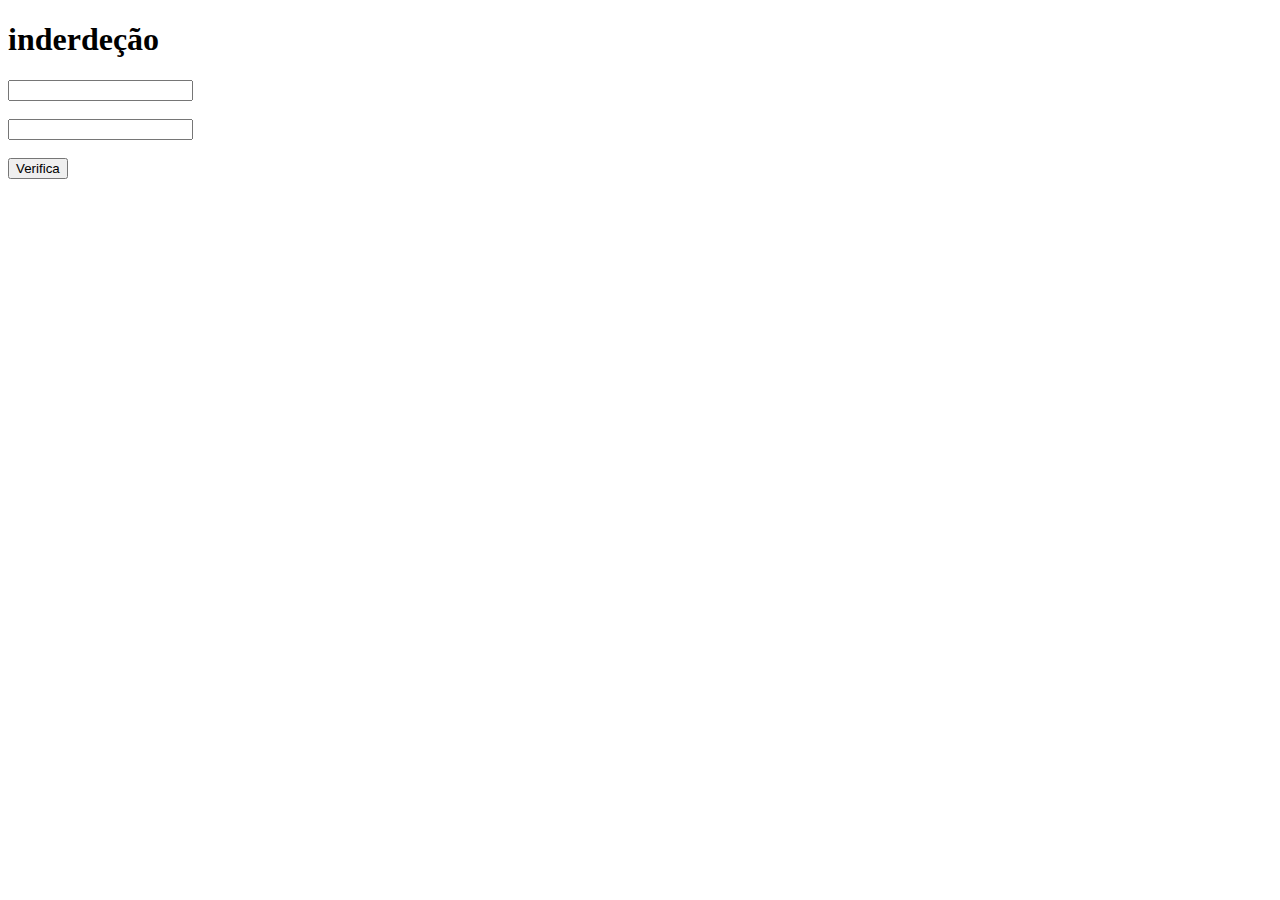
<file: logica/aula/index.html>
<!DOCTYPE html>
<html lang="en">
<head>
    <meta charset="UTF-8">
    <meta http-equiv="X-UA-Compatible" content="IE=edge">
    <meta name="viewport" content="width=device-width, initial-scale=1.0">
    <title>Interseção</title>
    <script src="index.js"></script>
</head>
<body>
    <h1>inderdeção</h1>
    <input type="text" id="texto1">
    <br>
    <br>
    <input type="text" id="texto2">
    <br>
    <br>
    <button id=" btVerifica" onclick="verificaDados()">Verifica</button>

</body>
</html>
</file>
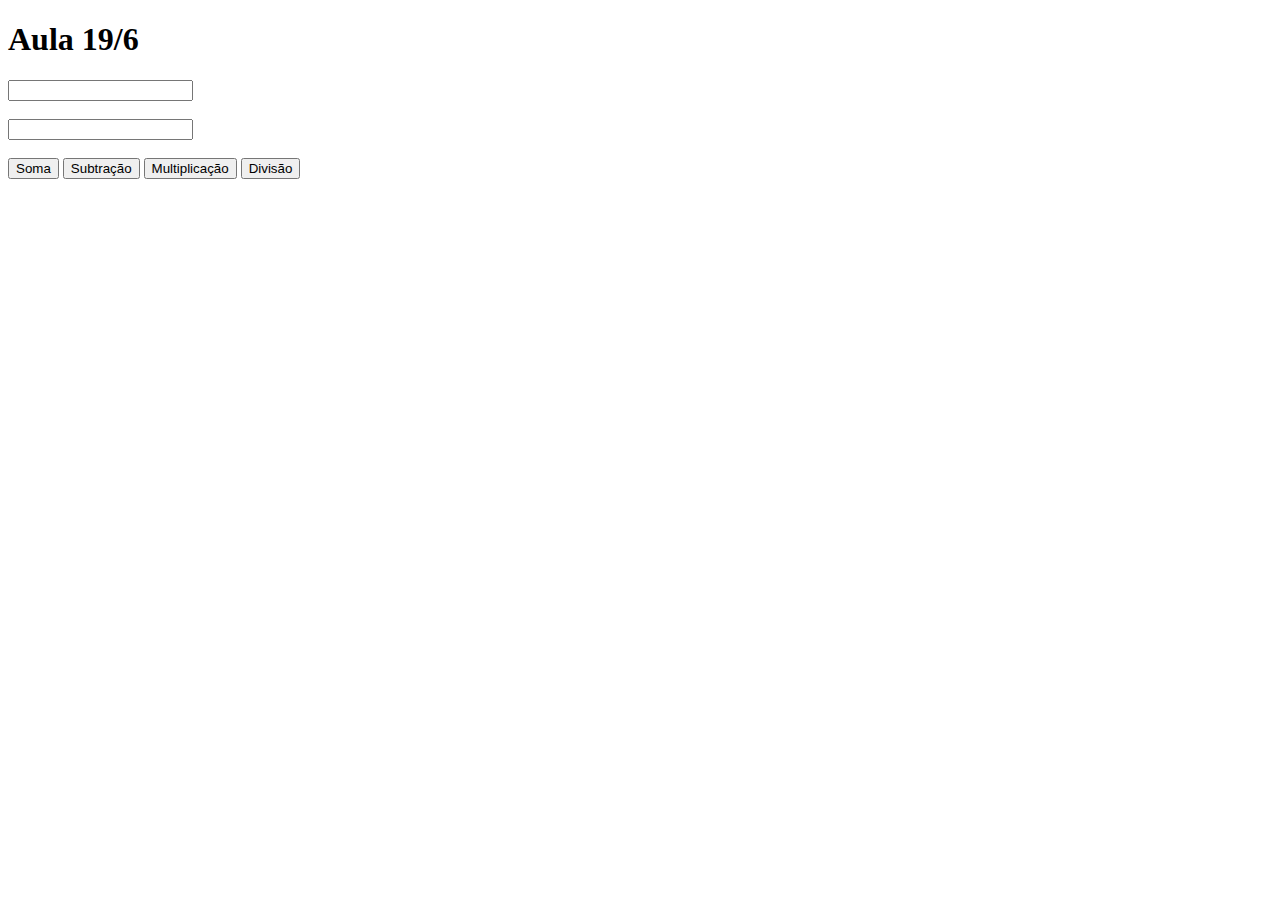
<file: logica/aula12/index.html>
<!DOCTYPE html>
<html lang="en">
<head>
    <meta charset="UTF-8">
    <meta http-equiv="X-UA-Compatible" content="IE=edge">
    <meta name="viewport" content="width=device-width, initial-scale=1.0">
    <title>exercio 12</title>
    <script src="script.js"></script>
</head>
<body>
    <h1>Aula 19/6</h1>
    <input id="valor1" type="number">
    <br>
    <br>
    <input id="valor2" type="number">
    <br>
    <br>
    <button onclick = "soma()">Soma</button>
    <button onclick = "subt()">Subtração</button>
    <button onclick = "mult()">Multiplicação</button>
    <button onclick = "divisao()">Divisão</button>

</body>
</html>
</file>
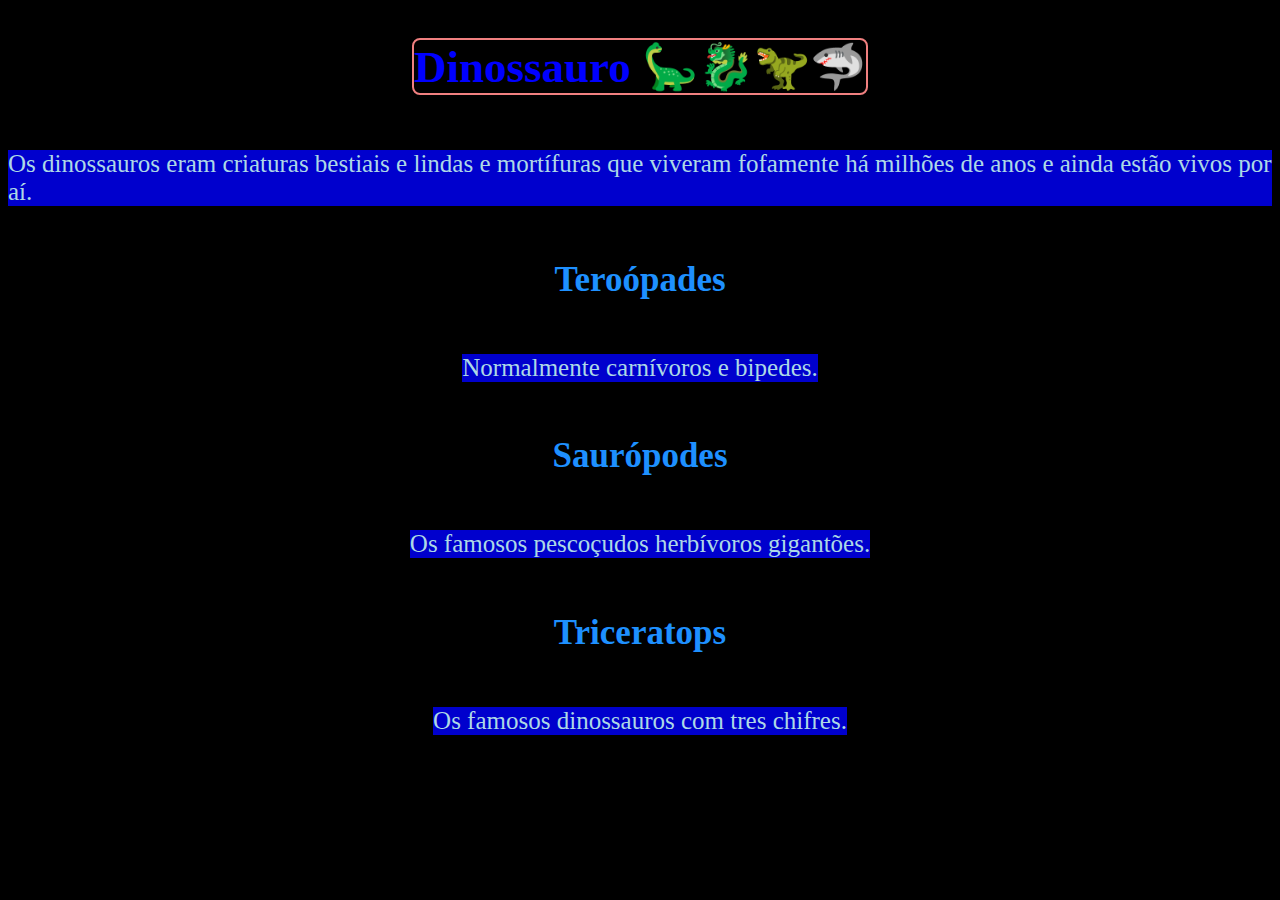
<file: logica/pagina/index.html>
<html>
    <head>
<link rel="stylesheet" href="style.css">
    </head>
    <body>
        <div id="container">
        <h1>Dinossauro 🦕🐉🦖🦈</h1>
        <p>Os dinossauros eram criaturas bestiais e 
lindas e mortífuras que viveram fofamente há milhões de
anos e ainda estão vivos por aí.</p>
        <h2>Teroópades</h2>  
        <p>Normalmente carnívoros e bipedes.</p>
        <h2>Saurópodes</h2>
        <p>Os famosos pescoçudos herbívoros 
gigantões.</p>
     <h2>Triceratops</h2>
     <p>Os famosos dinossauros com tres chifres.</p>
    </div>   
    </body>
</html>
</file>
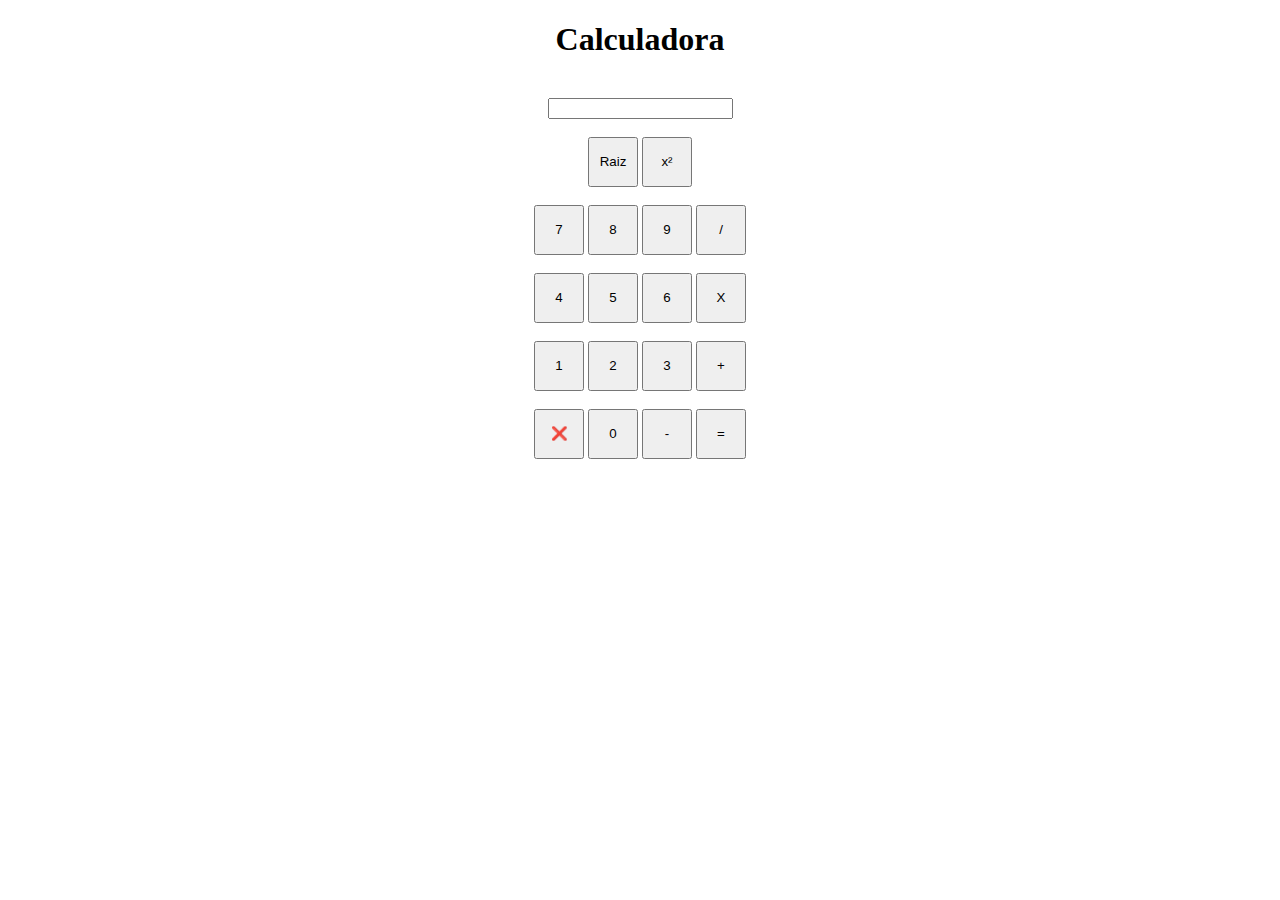
<file: logica/aula12/index2.html>
<!DOCTYPE html>
<html lang="en">
<head>
    <meta charset="UTF-8">
    <meta http-equiv="X-UA-Compatible" content="IE=edge">
    <meta name="viewport" content="width=device-width, initial-scale=1.0">
    <title>calculadora</title>
    <script src="script2.js"></script>
    <link href="index2.css" rel="stylesheet">
</head>
<body>
    <h1>Calculadora</h1>
    <br>
    <input id="visor" type="text" >
    <br>
    <br>
    <button id="raiz" onclick = "raizQuad()">Raiz</button>
    <button id="potencia" onclick="potencia()">x²</button>
    <br>
    <br>
    <button id="sete" onclick = "enviaSete()">7</button>
    <button id="oito" onclick="enviaOito()">8</button>
    <button id="nove" onclick="enviaNove()">9</button>
    <button id="Divisão"onclick = "divisao()">/</button>
    <br>
    <br>
    <button id="quatro" onclick="enviaQuatro()">4</button>
    <button id="cimco" onclick="enviaCinco()">5</button>
    <button id="seis" onclick = "enviaSeis()">6</button>
    <button id="Muntiplicação" onclick="mult()">X</button>
    <br>
    <br>
    <button id="quatro" onclick="enviaUm()">1</button>
    <button id="cimco" onclick="enviaDois()">2</button>
    <button id="três" onclick = "enviaTres()">3</button>
    <button id="adição" onclick="adicao()">+</button>
    <br>
    <br>
    <button id="apaga" onclick="apaga()">❌</button>
    <button id="zero" onclick="enviaZero()">0</button>
    <button id="subtração" onclick="subt()">-</button>
    <button id="igual" onclick="igual()">=</button>

</body>
</html>
</file>
<file: logica/pagina/style.css>
h1{
    color:blue;
    background-color: black;
    border: 2px solid lightcoral;
    border-radius: 8px;
    font-size: 45px;
}
h2{
    color: dodgerblue;
    background-color: black; 
    font-size: 35px;
}
p{
    color: lightblue;
    background-color: mediumblue;
    font-size: 25px;
}
body{
    background-color: black;
}
#container{
    display: flex;
    flex-direction: column;
    justify-content: center;
    align-items: center;
}
</file>
<file: logica/aula12/index2.css>
button{
    width: 50px;
    height: 50px;

}
body{
    text-align: center;
}
</file>
